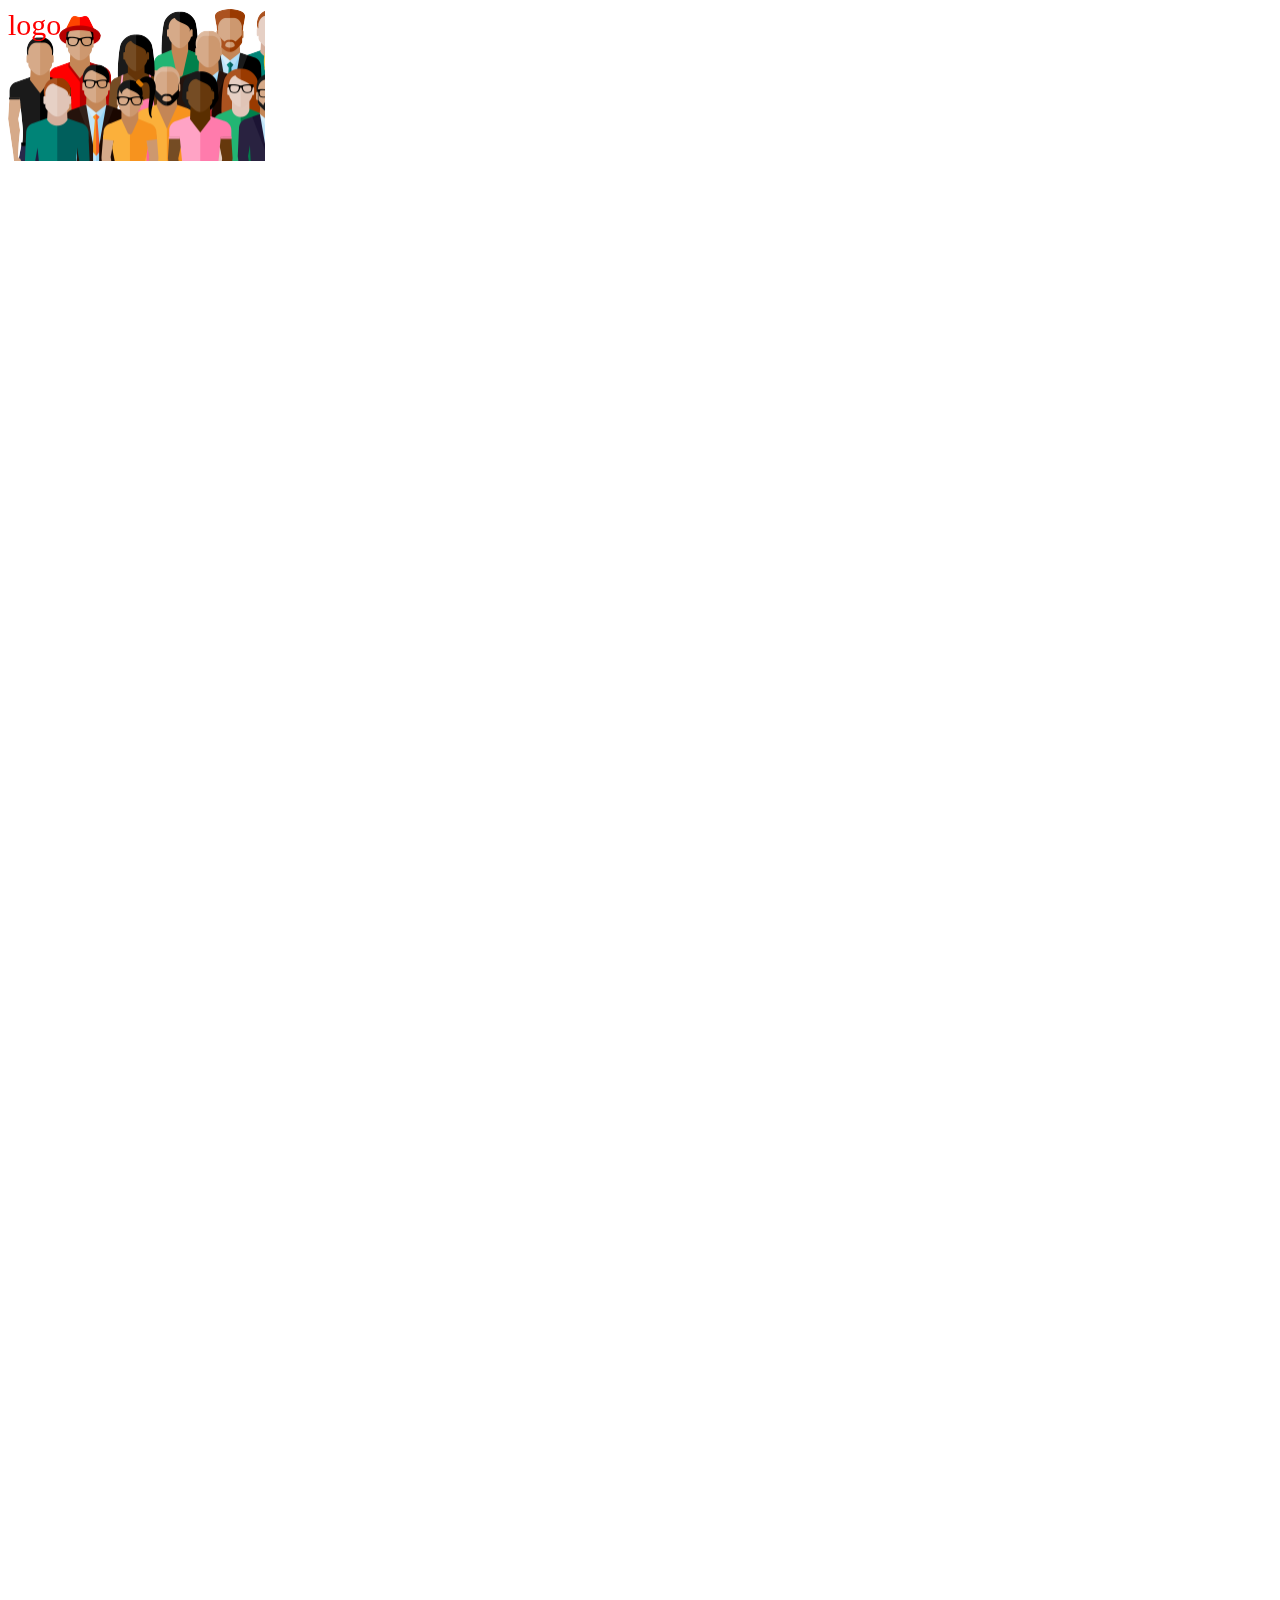
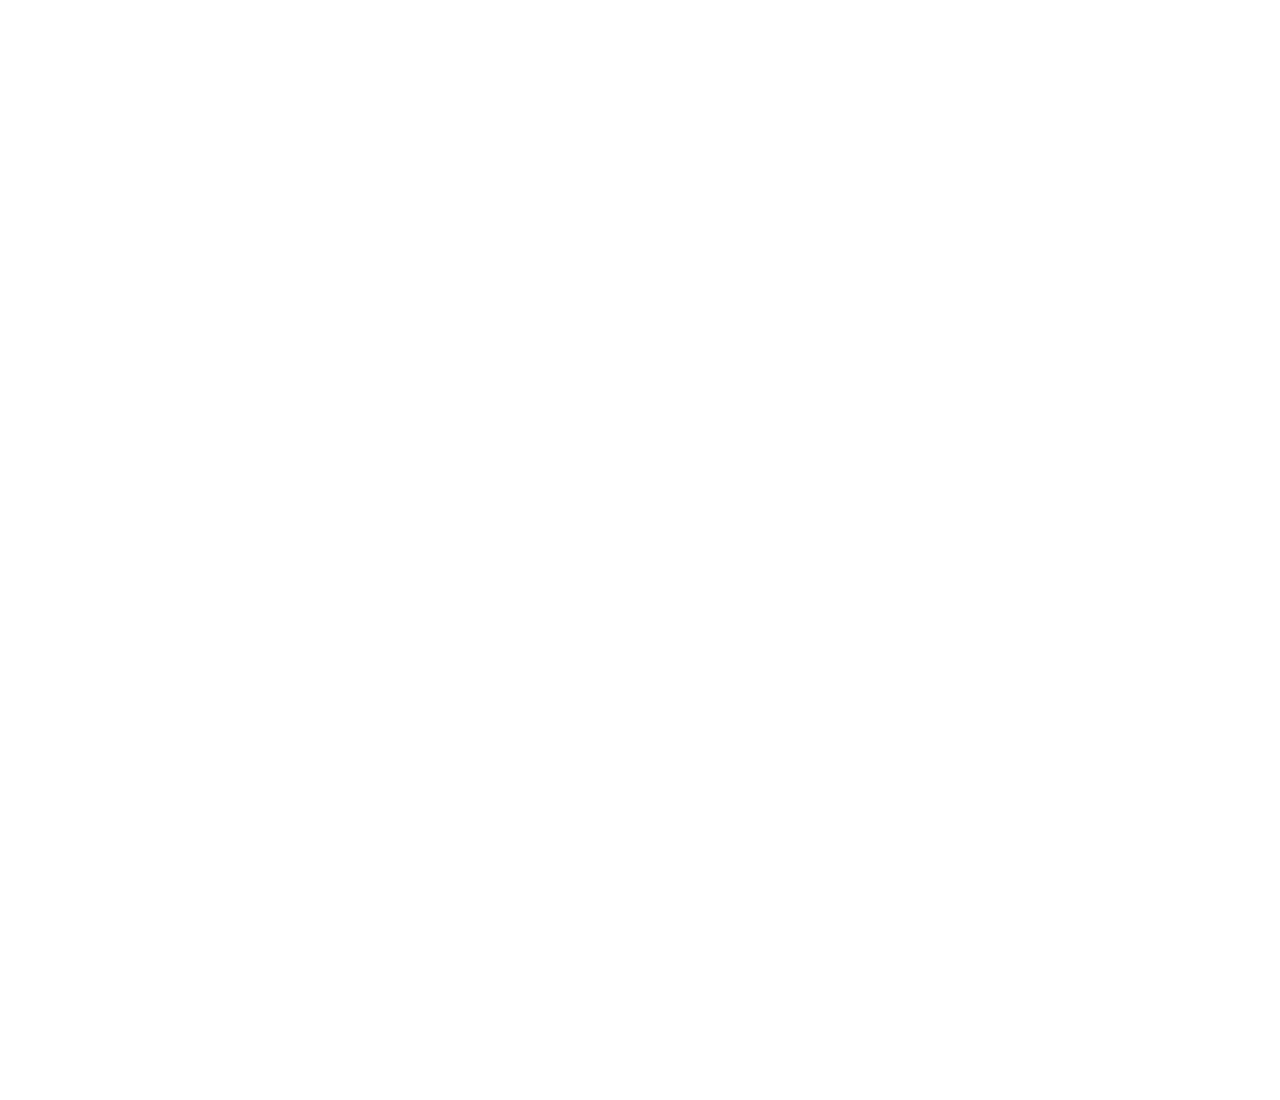
<file: test/h5.html>
<!DOCTYPE html>
<html lang="en">
<head>
	<meta charset="UTF-8">
	<title>添加页面和添加组件</title>
	<script src="../js/lib/jquery.js"></script>
	<script tpye="text/javascript" src="../js/lib/jquery-ui.min.js"></script>
	<script tpye="text/javascript" src="../js/lib/jquery.fullPage.js"></script>
	<script src="js/h5componentbase.js"></script>
	<script src="js/h5.js"></script>
	<link rel="stylesheet" href="css/h5componentbase.css">
</head>
<body>
	
	
	
	<script>
	$(function(){
		var ppt=new h5();
		ppt.addPage('page-1')
	  		.addComponent('logo',{
	  	type : 'base' ,
		text : 'logo',
		width:514,
		height:305,
		bg:'../imgs/people.png',
	
		css:
		{
			color:'#f00',
			fontSize:30,
			opacity:0
		},
		animateIn:
				{
					opacity:1,
					top:'50%'
				},
		animateOut:{opacity:0,top:-50}
	  		})
	  		.addComponent('首页')
	 	 .addPage('page-2')
	  		.addComponent('img-2')
	  		.addComponent('图文内容')
	 	 .addPage('page-3')
	  		.addComponent('img-3')
	  		.addComponent('图表内容')
	  	.loader()
	})

	</script>
</body>
</html>
</file>
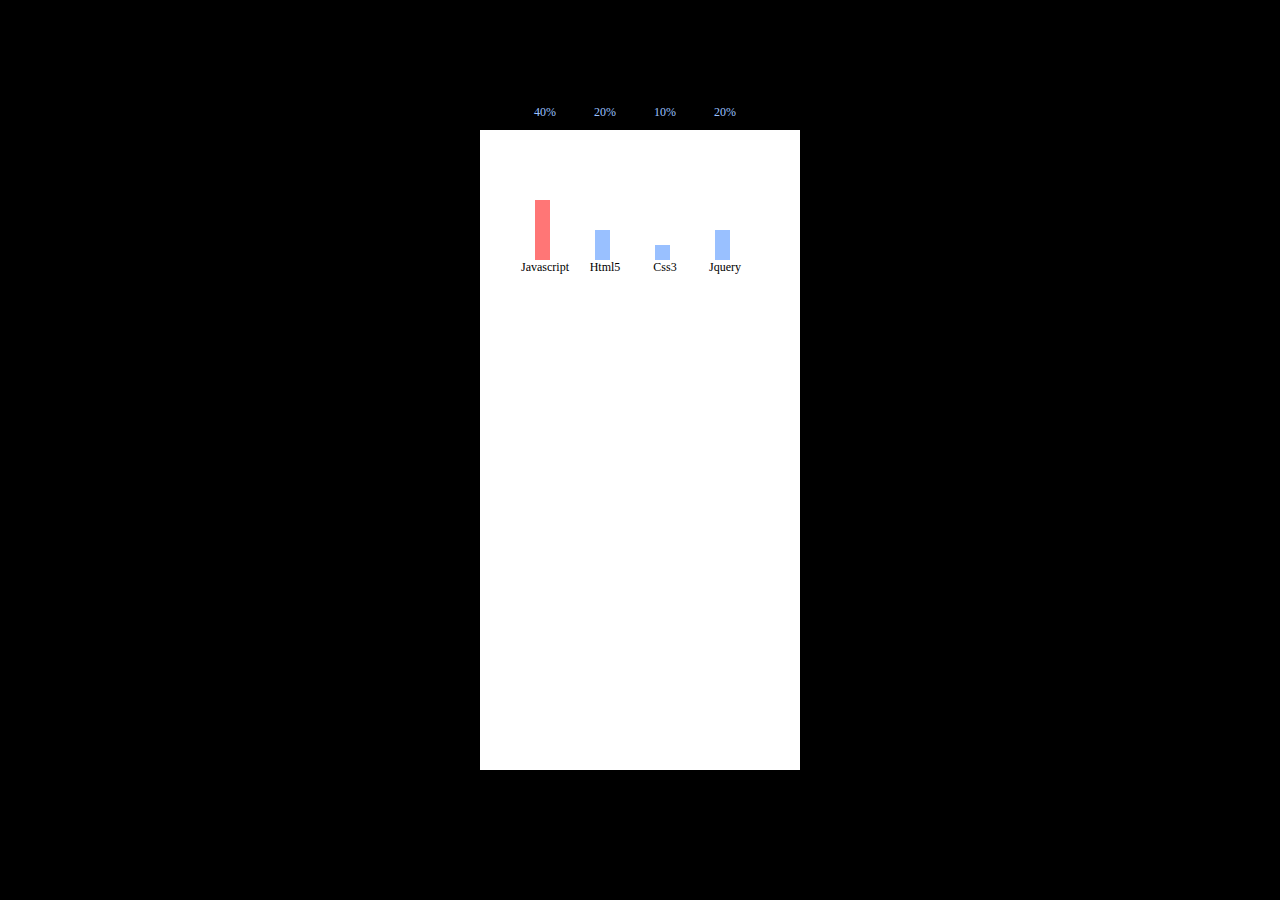
<file: test/h5componentbar-v.html>
<!DOCTYPE html>
<html lang="en">
<head>
	<meta charset="UTF-8">
	<title>组件构造</title>
	<script src="../js/lib/jquery.js"></script>
	<script src="js/h5componentbase.js"></script>
	<script src="js/h5componentbar-v.js"></script>
	<link rel="stylesheet" href="css/h5componentbar-v.css">
	<style>
	body{
		margin:0;
		padding:0;
		background:#000;

		}
	.iphone{
		width:320px;
		height:640px;
		background:#fff;
		position:absolute;
		left:50%;
		top:50%;
		margin:-320px 0 0 -160px;

	}
	</style>
	
</head>
<body>
	
		<div class="iphone">
			
		</div>

	<script>
	var cfg={
		type : 'bar_v' ,

		width:500,
		height:500,
		data:[
			['Javascript',.4,'#ff7676'],
			['Html5',.2],
			['Css3',.1],
			['Jquery',.2]
			
		],
	
		center:true,
		css:
		{
			color:'#000',
			fontSize:14
		},
		
	}
	var names='myName';
	var h5base=new h5componentbar_v(names,cfg);
	$('.iphone').append(h5base);
	 var  load=true;
		$('.iphone').click(function(){
			load=!load;
			$('.h5_component').trigger(load ? 'afterLoad' :'onLeave')
		})
	</script>
</body>
</html>
</file>
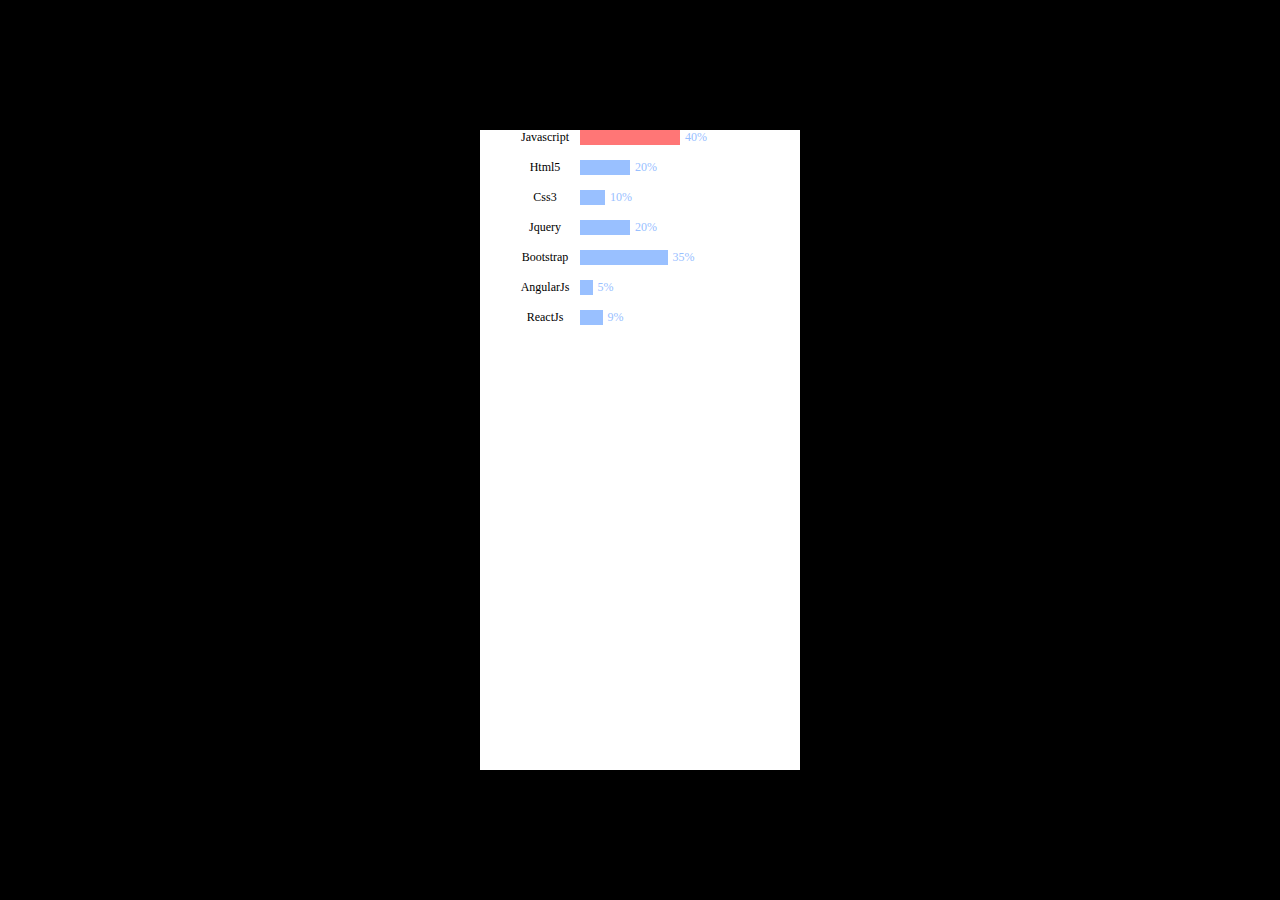
<file: test/h5componentbar.html>
<!DOCTYPE html>
<html lang="en">
<head>
	<meta charset="UTF-8">
	<title>组件构造</title>
	<script src="../js/lib/jquery.js"></script>
	<script src="js/h5componentbase.js"></script>
	<script src="js/h5componentbar.js"></script>
	<link rel="stylesheet" href="css/h5componentbar.css">
	<style>
	body{
		margin:0;
		padding:0;
		background:#000;

		}
	.iphone{
		width:320px;
		height:640px;
		background:#fff;
		position:absolute;
		left:50%;
		top:50%;
		margin:-320px 0 0 -160px;

	}
	</style>
	
</head>
<body>
	
		<div class="iphone">
			
		</div>

	<script>
	var cfg={
		type : 'bar' ,

		width:500,
		height:500,
		data:[
			['Javascript',.4,'#ff7676'],
			['Html5',.2],
			['Css3',.1],
			['Jquery',.2],
			['Bootstrap',.35],
			['AngularJs',.05],
			['ReactJs',.09],
		],
	
		center:true,
		css:
		{
			color:'#000',
			fontSize:14
		},
		
	}
	var names='myName';
	var h5base=new h5componentbar(names,cfg);
	$('.iphone').append(h5base);
	 var  load=true;
		$('.iphone').click(function(){
			load=!load;
			$('.h5_component').trigger(load ? 'afterLoad' :'onLeave')
		})
	</script>
</body>
</html>
</file>
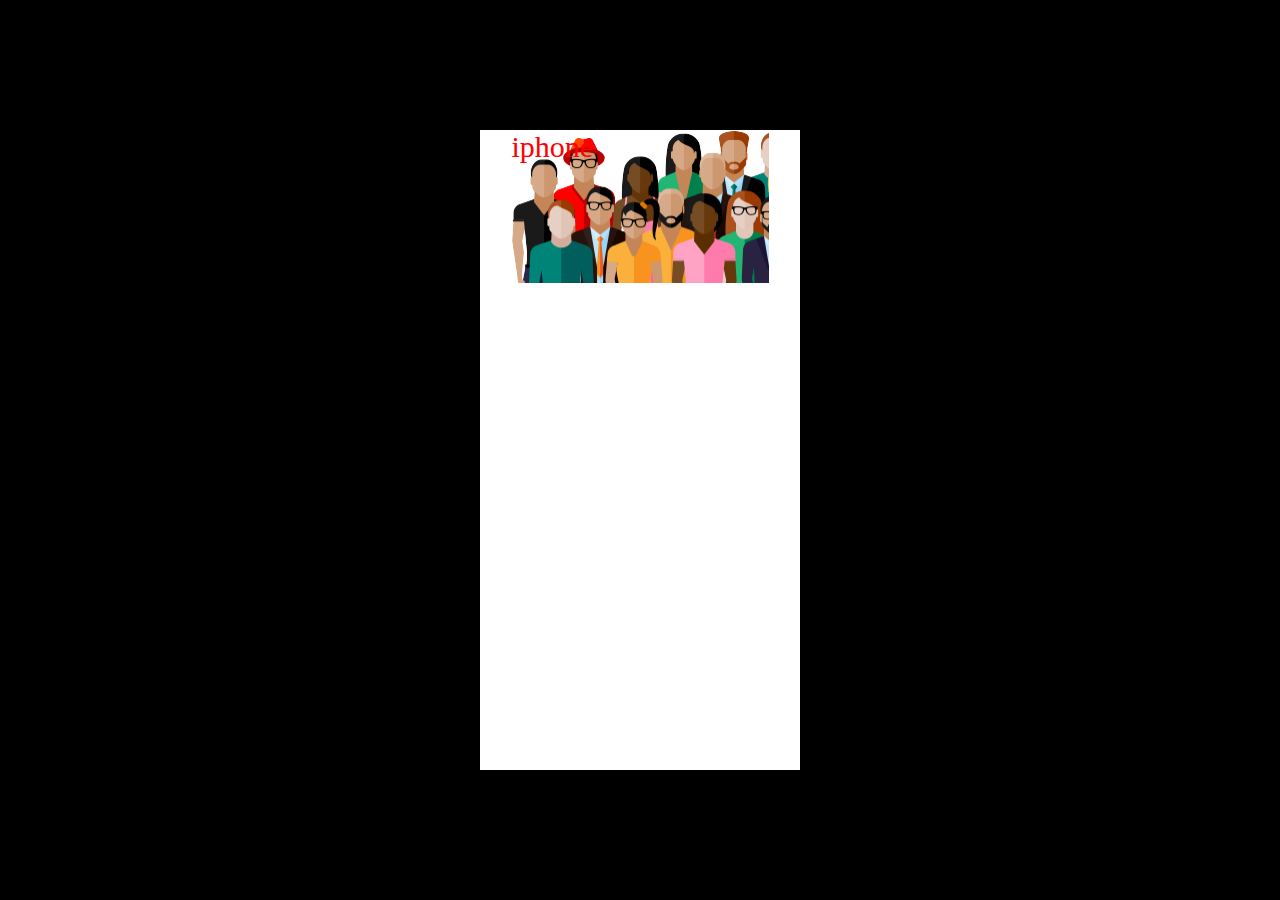
<file: test/h5componentbase.html>
<!DOCTYPE html>
<html lang="en">
<head>
	<meta charset="UTF-8">
	<title>组件构造</title>
	<script src="../js/lib/jquery.js"></script>
	<script src="js/h5componentbase.js"></script>
	<link rel="stylesheet" href="css/h5componentbase.css">
	<style>
	body{
		margin:0;
		padding:0;
		background:#000;

		}
	.iphone{
		width:320px;
		height:640px;
		background:#fff;
		position:absolute;
		left:50%;
		top:50%;
		margin:-320px 0 0 -160px;

	}
	</style>
	
</head>
<body>
	
		<div class="iphone">
			
		</div>

	<script>
	var cfg={
		type : 'base' ,
		text : 'iphone',
		width:514,
		height:305,
		bg:'../imgs/people.png',
		center:true,
		css:
		{
			color:'#f00',
			fontSize:30
		},
		animateIn:
				{
					opacity:1,
					top:'50%'
				},
		animateOut:{opacity:0,top:-50}
	}
	var names='myName';
	var h5base=new h5componentbase(names,cfg);
	$('.iphone').append(h5base);
	 var  load=true;
		$('.iphone').click(function(){
			load=!load;
			$('.h5_component').trigger(load ? 'afterLoad' :'onLeave')
		})
	</script>
</body>
</html>
</file>
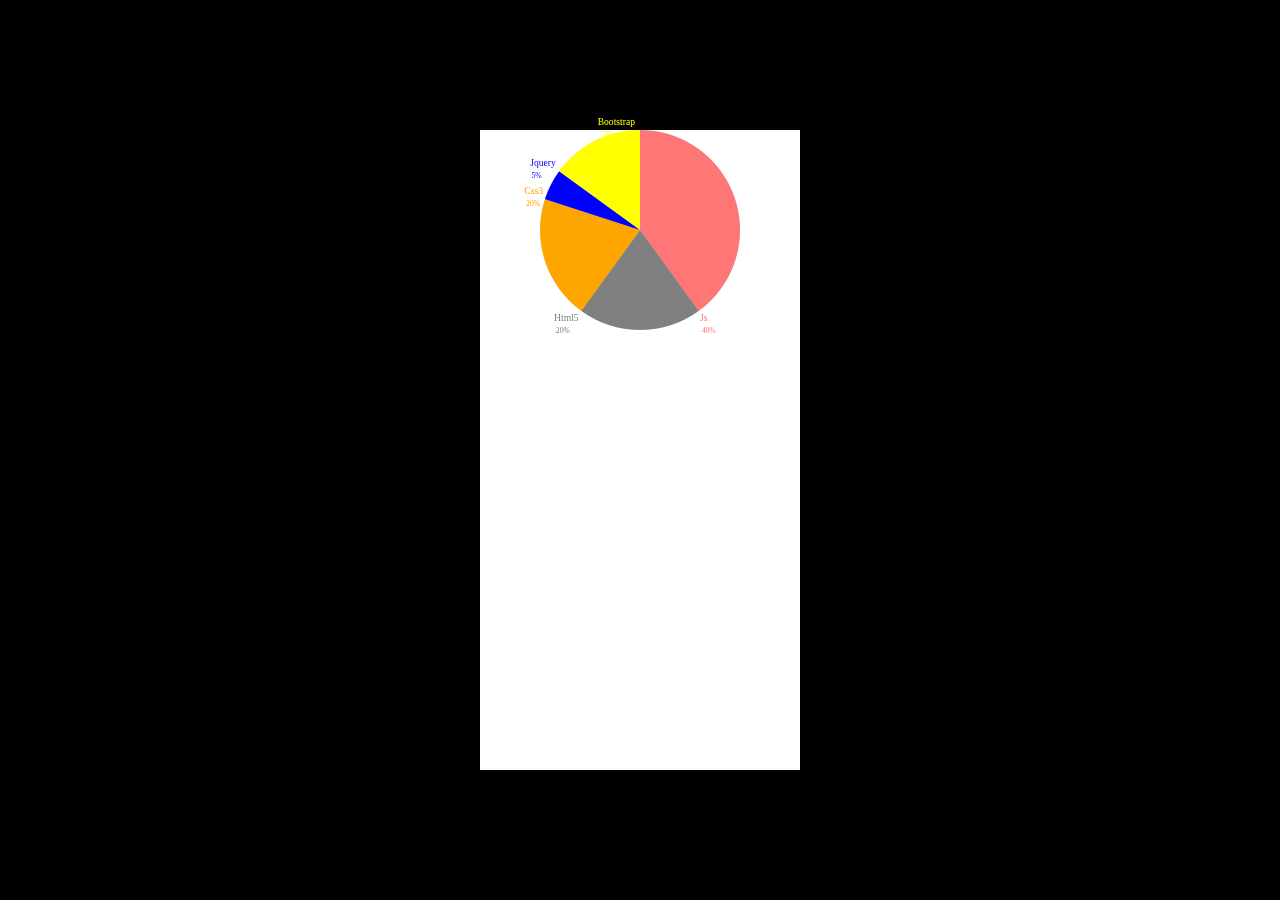
<file: test/h5componentpie.html>
<!DOCTYPE html>
<html lang="en">
<head>
	<meta charset="UTF-8">
	<title>组件构造</title>
	<script src="../js/lib/jquery.js"></script>
	<script src="js/h5componentbase.js"></script>
	<script src="js/h5componentpie.js"></script>
	<link rel="stylesheet" href="css/h5componentpie.css">
	<style>
	body{
		margin:0;
		padding:0;
		background:#000;

		}
	.iphone{
		width:320px;
		height:640px;
		background:#fff;
		position:absolute;
		left:50%;
		top:50%;
		margin:-320px 0 0 -160px;

	}
	</style>
	
</head>
<body>
	
		<div class="iphone">
			
		</div>

	<script>
	var cfg={
		type : 'pie' ,
		width:400,
		height:400,
		data:[
			['Js',.4,'#ff7676'],
			['Html5',.2],
			['Css3',.2],
			['Jquery',.05],
			['Bootstrap',.15],
	
		],
	
		center:true,
		css:
		{
			color:'#f00',
			fontSize:30
		},
	
	}
	var names='myName';
	var h5base=new h5componentpie(names,cfg);
	$('.iphone').append(h5base);
	 var  load=false;
		$('.iphone').click(function(){
			load=!load;
			$('.h5_component').trigger(load ? 'afterLoad' :'onLeave')
		})
	</script>
</body>
</html>
</file>
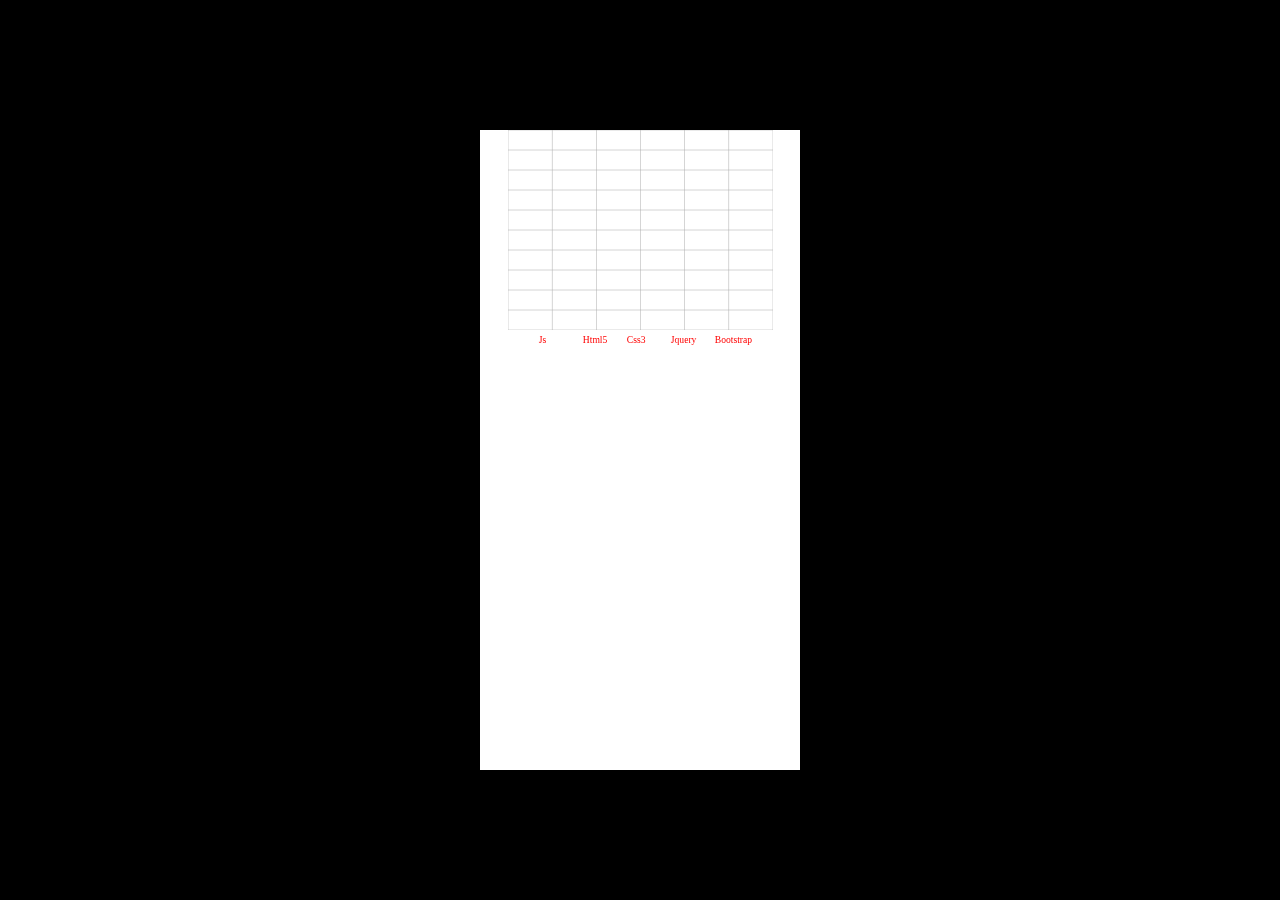
<file: test/h5componentPolyline.html>
<!DOCTYPE html>
<html lang="en">
<head>
	<meta charset="UTF-8">
	<title>组件构造</title>
	<script src="../js/lib/jquery.js"></script>
	<script src="js/h5componentbase.js"></script>
	<script src="js/h5componentpolyline.js"></script>
	<link rel="stylesheet" href="css/h5componentpolyline.css">
	<style>
	body{
		margin:0;
		padding:0;
		background:#000;

		}
	.iphone{
		width:320px;
		height:640px;
		background:#fff;
		position:absolute;
		left:50%;
		top:50%;
		margin:-320px 0 0 -160px;

	}
	</style>
	
</head>
<body>
	
		<div class="iphone">
			
		</div>

	<script>
	var cfg={
		type : 'polyline' ,
		width:530,
		height:400,
		data:[
			['   Js',.4,'#ff7676'],
			['Html5',.2],
			['Css3',.1],
			['Jquery',.2],
			['Bootstrap',.5],
	
		],
	
		center:true,
		css:
		{
			color:'#f00',
			fontSize:30
		},
	
	}
	var names='myName';
	var h5base=new h5componentpolyline(names,cfg);
	$('.iphone').append(h5base);
	 var  load=true;
		$('.iphone').click(function(){
			load=!load;
			$('.h5_component').trigger(load ? 'afterLoad' :'onLeave')
		})
	</script>
</body>
</html>
</file>
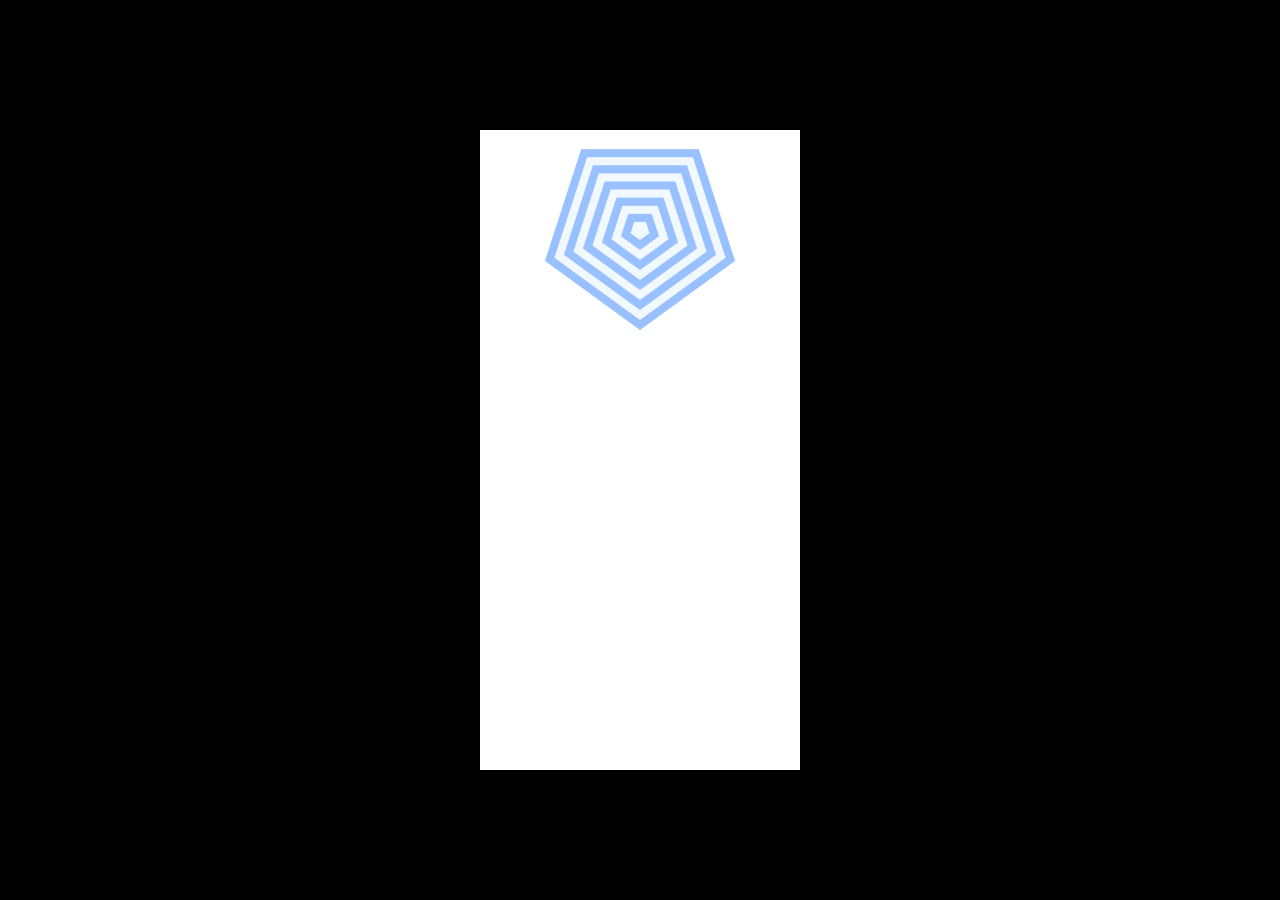
<file: test/h5componentradar.html>
<!DOCTYPE html>
<html lang="en">
<head>
	<meta charset="UTF-8">
	<title>组件构造</title>
	<script src="../js/lib/jquery.js"></script>
	<script src="js/h5componentbase.js"></script>
	<script src="js/h5componentradar.js"></script>
	<link rel="stylesheet" href="css/h5componentradar.css">
	<style>
	body{
		margin:0;
		padding:0;
		background:#000;

		}
	.iphone{
		width:320px;
		height:640px;
		background:#fff;
		position:absolute;
		left:50%;
		top:50%;
		margin:-320px 0 0 -160px;

	}
	</style>
	
</head>
<body>
	
		<div class="iphone">
			
		</div>

	<script>
	var cfg={
		type : 'radar' ,
		width:400,
		height:400,
		data:[
			['   Js',.9,'#ff7676'],
			['Html5',.7],
			['Css3',.6],
			['Jquery',.5],
			['Bootstrap',.8],
	
		],
	
		center:true,
		css:
		{
			color:'#f00',
			fontSize:30
		},
	
	}
	var names='myName';
	var h5base=new h5componentradar(names,cfg);
	$('.iphone').append(h5base);
	 var  load=false;
		$('.iphone').click(function(){
			load=!load;
			$('.h5_component').trigger(load ? 'afterLoad' :'onLeave')
		})
	</script>
</body>
</html>
</file>
<file: test/css/h5componentbase.css>
.h5_center{
	position:absolute;
	left:50%;
	top:50%;
	
}
</file>
<file: test/css/h5componentbar-v.css>
.line{
	line-height:15px;
	margin-bottom:15px;
	width:60px;
	font-size:12px;
	height:150px;
	float:left;
	position:relative;
}
.line .rate{
	width: 15px;
	position: absolute;
	margin-bottom: 5px;
	bottom: 15px;
	margin-left: 20px;
}
.line .rate .bg{
 	
 	position:absolute;
 	bottom:0;
 	left:0;
 	width:100%;
 	height:100%;
 	background-color:#99c0ff;
}
.line .name{
	position:absolute;
	width:60px;
	height:15px;
	bottom:0;
	text-align:center;
 	margin-bottom:5px;


}
.line .per{
	
	height:20px;
	color:#99c0ff;
	width:60px;
	text-align:center;
	margin-bottom:0;

}
.h5_animate_Load .line .rate .bg{

	width:100%;
	-moz-transition:all 1s;
	-webkit-transition:all 1s;
	-ms-transition:all 1s;
	transition:all 1s;
}
.h5_animate_Leave .line .rate .bg{

	width:0 !important;
	-moz-transition:all 1s;
	-webkit-transition:all 1s;
	-ms-transition:all 1s;
	transition:all 1s;
}
.h5_animate_Load .line .per{

	opacity:1;
	-moz-transition:all 1s 1s;
	-webkit-transition:all 1s 1s;
	-ms-transition:all 1s 1s;
	transition:all 1s 1s;
}
.h5_animate_Leave .line .per{

	opacity:0;
	-moz-transition:all 1s 1s;
	-webkit-transition:all 1s 1s;
	-ms-transition:all 1s 1s;
	transition:all 1s 1s;
}
</file>
<file: test/css/h5componentbar.css>
.line{
	line-height:15px;
	margin-bottom:15px;
	height:15px;
	font-size:12px;
}
.line .rate{
	float:left;
	height:15px;
	position:relative;

	margin-left:5px;
}
.line .rate .bg{
 	
 	position:absolute;
 	top:0;
 	left:0;
 	width:100%;
 	height:100%;
 		background-color:#99c0ff;
}
.line .name{
	float:left;
	width:60px;
	text-align:center;
	text-align:center;
	
}
.line .per{
	width:20px;
	color:#99c0ff;
	margin-left:5px;
	float:left;
}
.h5_animate_Load .line .rate .bg{

	width:100%;
	-moz-transition:all 1s;
	-webkit-transition:all 1s;
	-ms-transition:all 1s;
	transition:all 1s;
}
.h5_animate_Leave .line .rate .bg{

	width:0 !important;
	-moz-transition:all 1s;
	-webkit-transition:all 1s;
	-ms-transition:all 1s;
	transition:all 1s;
}
.h5_animate_Load .line .per{

	opacity:1;
	-moz-transition:all 1s 1s;
	-webkit-transition:all 1s 1s;
	-ms-transition:all 1s 1s;
	transition:all 1s 1s;
}
.h5_animate_Leave .line .per{

	opacity:0;
	-moz-transition:all 1s 1s;
	-webkit-transition:all 1s 1s;
	-ms-transition:all 1s 1s;
	transition:all 1s 1s;
}
</file>
<file: test/css/h5componentpie.css>
.h5_center{
	position:absolute;
	left:50%;
	top:50%;
	
}
.h5_component{
	position:relative;
}
.h5_component canvas{
	position:absolute;
	left:0;
	top:0;
	width:100%;
	height:100%;
	font-size:18px;
}
.h5_component .text,.pie{
	position:absolute;
	font-size:12px;
	transform:scale(0.8);
	
}
.h5_animate_Load .text{
	opacity:1;
	transition:all 1s ;
}
.h5_animate_Leave .text{
	opacity:0;
	transition:all 1s ;
}
</file>
<file: test/css/h5componentpolyline.css>
.h5_center{
	position:absolute;
	left:50%;
	top:50%;
	
}
.h5_component{
	position:relative;
}
.h5_component canvas{
	position:absolute;
	left:0;
	top:0;
	width:100%;
	height:100%;
	font-size:18px;
}
.h5_component .text{
	position:absolute;
	font-size:12px;
	transform:scale(0.8);
	bottom:-20px;
	height:20px;
	line-height:20px;
}
</file>
<file: test/css/h5componentradar.css>
.h5_center{
	position:absolute;
	left:50%;
	top:50%;
	
}
.h5_component{
	position:relative;
}
.h5_component canvas{
	position:absolute;
	left:0;
	top:0;
	width:100%;
	height:100%;
	font-size:18px;
}
.h5_component .text{
	position:absolute;
	font-size:12px;
	transform:scale(0.8);
		opacity:0;
}
.h5_animate_Load .text{
	opacity:1;
	transition:all 1s ;
}
.h5_animate_Leave .text{
	opacity:0;
	transition:all 1s ;
}
</file>
